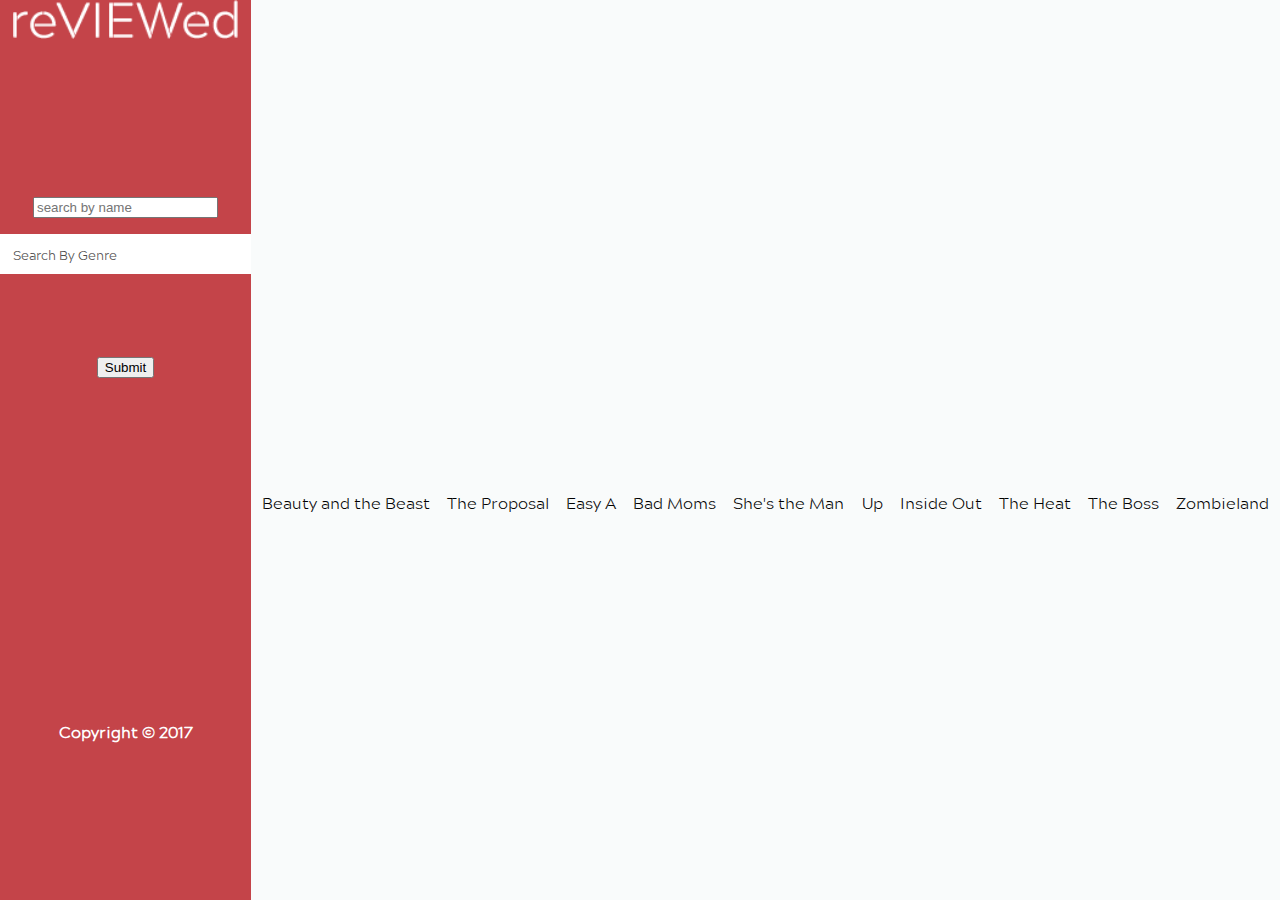
<file: movies.html>
<!doctype html>
<html>
<head>
<meta charset="UTF-8">
<title>reVIEWed</title>
<link href="http://fonts.googleapis.com/css?family=Mystery+Quest" rel="stylesheet" type="text/css">
<!--<link href="css/foundation.css" rel="stylesheet" type="text/css">
<link href="css/foundation.min.css" rel="stylesheet" type="text/css"> Needed for data interchange that isnt working-->
<link href="css/main.css" rel="stylesheet" type="text/css">
</head>

<body>
<h1 class="hidden">reVIEWed - movie review site</h1>
<div id="siteCon"> <!--Start of site Container-->
		<nav id="mainNav">
			<h2 class="hidden">Main navigation</h2>

					<img src="images/logo.png" id="logo" alt="reVIEWed Logo">
					<ul>
						<form action="/action_page.php">
							  <input id="search" type="text" placeholder="search by name" name="name"><br>
								<select name="genres">
									<option value="select">search by genre</option>
									<option value="action">Action</option>
									<option value="comedy">Comedy</option>
									<option value="family">Family</option>
									<option value="romance">Romance</option>
								</select>
								<br>
						  <input type="submit" value="Submit">
						</form>
						<h6 id="copyright">Copyright © 2017</h6>
					</ul>
		</nav>

		<section id="mobileNav">
			<h2 class="hidden">Mobile Navigation</h2>
			<div id="navMobileBackground">
			<img src="images/logo.png" id="mobileLogo" alt="reVIEWed logo">

					<img src="images/hamMenu.png" id="hamIcon" alt="Mobile Navigation">
				</div>
		</section>

		<nav id="navDropdown" class="hidden">
			<h2 class="hidden">Mobile navigation drop down menu</h2>
			<form action="/action_page.php">
					<input id="search" type="text" placeholder="search by name" name="name"><br>
					<select name="genres">
						<option value="select">search by genre</option>
						<option value="action">Action</option>
						<option value="comedy">Comedy</option>
						<option value="family">Family</option>
						<option value="romance">Romance</option>
					</select>
					<br>
				<input type="submit" value="Submit">
			</form>
		</nav>

<div class="boxed">
	<div class="box"><p class="title">Beauty and the Beast</p></div>
	<div class="box"><p class="title">The Proposal</p></div>
	<div class="box"><p class="title">Easy A</p></div>
	<div class="box"><p class="title">Bad Moms</p></div>
	<div class="box"><p class="title">She's the Man</p></div>
	<div class="box"><p class="title">Up</p></div>
	<div class="box"><p class="title">Inside Out</p></div>
	<div class="box"><p class="title">The Heat</p></div>
	<div class="box"><p class="title">The Boss</p></div>
	<div class="box"><p class="title">Zombieland</p></div>
</div>

<div id="pop">
  <img src="images/closeButton.svg" alt="close full image button" id="closeButton" title="esc key">

  <div id="fullPhotoInfo">
    <img id="mainImg" alt="Full selected photo">
    <p id="desc"></p>
    <p id="cred">Photo Credit:</p>
  </div>

  <div id="nextGallButton" title="Right arrow key">
    <div id="arrowRight"></div>
  </div>
  <div id="prevGallButton" title="Left arrow key">
    <div id="arrowLeft"></div>
  </div>
</div>

</section><!-- dynamicContent Finishes -->
</div><!--End of site container-->
<script src="script/main.js"></script>
<!--<script src="script/jsObject.js"></script>
<script src="greensock/src/minified/TimelineLite.min.js"></script>
<script src="script/TweenMax.min.js"></script>
<script src="greensock/src/minified/TweenLite.min.js"></script>-->
</body>
</html>
</file>
<file: css/main.css>
@font-face {
    font-family: 'acherus_militant_1_-_light.otf';
    src: url('../fonts/acherus_militant_1_-_light.otf-webfont.woff2') format('woff2'),
         url('../fonts/acherus_militant_1_-_light.otf-webfont.woff') format('woff');
    font-weight: normal;
    font-style: normal;
}

.hidden {
	display: none;
}

.visible {
	display:block;
}

.spacer {
  height: 500px;
}

body {
  background: #f9fbfb;
  font-size: 16px;
  margin:0px;
}

h1 {
  text-align: center;
  font-family: 'acherus_militant_1_-_light.otf', 'Arial';
  font-size: 52px;
}

p {
  font-family: 'acherus_militant_1_-_light.otf', 'Arial';
}

html, body {
  margin:0;
  padding:0;
  height:100%;
}
/*okay so the body(parent) tag has to be set to 100% in order to set the nav to height:100%;
so it has the body to set it too */

 h2 {
   font-family: 'acherus_militant_1_-_light.otf', 'Arial';
}

section, article { position: relative; width: 635px; margin: 0 auto; border: 0; }

.home {
  margin: 0px;
  color: #0c0c0c;
  text-transform: capitalize;
}

.home h1 {
  margin: 0 0 5% 0;
  text-align: center;
}

.home p {
  text-align: center;
  max-width: 1024px
  display:block;
  margin:auto;
}

.about {
  color: #0c0c0c;
}

.about h1 {
  margin: 5% 0 5% 0;
  text-align: center;
}
.about p {
  text-align: left;
  max-width: 1024px
  display: block;
  margin: 150px auto 5% auto;
}

.employeeCon {
  position:relative;
  display:block;
  max-width: 1024px
  margin:auto;
}

.about h2 {
  margin:0;
  width: 45%;
  float:right;
  font-size:24px;
}

.employee {
  float: left;
  margin-right: 21px;
}

.adopt {
  color: #0c0c0c;
 }

.adopt h1 {
  margin: 5% 0 5% 0;
  text-align: center;
}

#flexCon p {
  margin-top:14px;
  margin-bottom:14px;
  color: #000000;
}

#flexCon ul {
  padding: 0;
  text-align: center;
  list-style-type: none;
}

#paraphrase {
  max-width: 1024px;
  display: block;
  text-align: center;
}

#siteCon {
	position: relative;
	margin: 0 auto;
  height: 100%;
}

#pageCon {
  overflow: initial;
}

/*----------------------------------------------------------------------------*/
#logo {
  width:30%;
  display:block;
  float:left;
}

#logo:hover {
	cursor: pointer;
}

#mainNav {
	font-family: 'erasitcmedium';
	overflow: hidden;
	position:relative;
	background-color: #c44449;
	width: 100%;
	font-size: 24px;
	line-height: 60px;
  z-index: 1;
}

form {
  height:inherit;
}

#mainNav ul {
  width:65%;
	padding: 0px;
  height:40px;
	margin: 0px;
	/*text-align: center;*/
	list-style-type: none;
  float:right;
}

#sideBar {
  padding:5vh 5%;
  overflow: hidden;
}

input.search {
  position: relative;
	height: 37px;
  width:45%;
  float: left;
	padding: 0px 0px 0px 5%;
  margin: -100px auto auto auto;
  -webkit-appearance: none;
  -webkit-border-radius: 0px;
  border:none;
}

#livesearch {
  display:none;
  background-color: #f9fbfb;
}

li.livesearch {
  padding-left: 10%;
  text-align: start;
  height: 40px;
  line-height:40px;
  font-size: 12px;
  color: #898585;
  font-family: 'acherus_militant_1_-_light.otf';
}

.livesearch a {
  color: #898585;
  text-decoration: none;
}

li.livesearchNon {
  padding-left: 10%;
  text-align: start;
  height: 40px;
  line-height:40px;
  font-size: 12px;
  color: #898585;
  font-family: 'acherus_militant_1_-_light.otf';
  pointer-events: none;
}

li.livesearch:hover {
  cursor: pointer;
}

.livesearch a:hover {
  transition:.5s;
  color: black;
}

#searchButton {
  display: none;
}

select {
  font-family: 'acherus_militant_1_-_light.otf';
  text-transform: capitalize;
  float:right;
  display: inline-block;
	height: 37px;
	width: 45%;
  padding-left:5%;
  border:none;
  -webkit-appearance: none;
  -webkit-border-radius: 0px;
  color:#4a4949;
  background-color: #ffffff;
}

#genreArrow {
  display: none;
}

#copyright {
	color: #ffffff;
	text-align: center;
	font-family: 'acherus_militant_1_-_light.otf';
  margin-top: 55vh;
  margin-bottom: 0vh;
  height:5vh;
  line-height:5vh;
  font-size: 12px;
}

.boxed {
  display: flex;
  flex-flow: row wrap;
  justify-content: space-around;
  align-content: space-around;
  width: 80%;
  height: 60%;
  margin:auto;
  padding-top: 100px;
}

.title {
  text-align: center;
  margin-top: 50px;
}

#pop {
  display: none;
  height: 100%;
  width: 100%;
  background: rgba(011,011,011,.90);
  position: fixed;
  top: 0;
  left: 0;
  z-index: 4;
  opacity: 0;
  overflow: scroll;
}

#closeButton {
  height: 5%;
  width: auto;
  position: fixed;
  top: 18px;
  right: 18px;
  z-index:2;
}

#closeButton:hover {
  cursor: pointer;
}

#movieTrailer {
  position: absolute;
  right: 0;
  left: 0;
  display:flex;
  flex-direction:column;
  align-items: center;
  justify-content: center;
}

#mainImg {
  display: block;
  margin: 0 auto;
  position: relative;
  height:auto;
  width: 100%;
  margin-top: 20vh;
}

#desc {
  display: block;
  margin: 0 auto;
  position: relative;
  max-height: 8%;
  color: #c44449;
  text-align: center;
  margin-top: 20px;
  max-width: 900px;
}

#cred {
  display: block;
  margin: 0 auto;
  color: #7d7d7d;
  text-align: center;
  line-height: 15px;
  max-width: 900px;
}

#arrowRight {
  display: none;
}

#arrowLeft {
display: none;
}

.review {
  height: 200px;
  width: 82%;
  margin: 10px 5%;
  padding:2% 4%;
  border:none;
  -webkit-appearance: none;
  -webkit-border-radius: 0px;
  background-color: #f9fbfb;
}

input.submit {
  float: right;
  margin:0px 5% 20px 0px;
  padding: 20px 40px;
  border: none;
  background-color: #fff;
  color: #000;
  text-decoration: none;
  cursor: pointer;
}

#content {
  max-width: 1024px;
  margin:auto;
}

#content ul {
  padding: 0px;
}

.movieCon {
  display: flex;
  flex-wrap: wrap;
  justify-content: space-around;
}

.movieThumbs {
  width:49%;
  list-style-type: none;
}

.movieThumbs img {
  width:100%;
}

.movieThumbs img:hover {
  cursor: pointer;
}

#mobileNav {
  overflow:hidden;
	position: relative;
	width:100%;
	display:block;
}

#navMobileBackground {
  width:96%;
  background-color:rgba(255, 255, 255, 0.51);
  padding: 2%;
  overflow:hidden;
}

#mobileLogo {
	margin-top:10px;
	margin-left: 38%;
	max-height:123px;
}

#mobileLogo:hover {
	cursor: pointer;
}

#hamIcon {
	float:right;
}

#hamIcon:hover {
	cursor: pointer;
}

#navDropdown {
	position:absolute;
  z-index:1;
	margin-top:-50px;
	font-family: 'erasitcmedium';
	width: 100%;
	background-color: grey;
	text-align: center;
	line-height: 60px;
}

#navDropdown p {
	margin-top:0px;
	margin-bottom:1%;
	background-color:#181818;
	height:60px;
	color: #f9fbfb;
	font-size:24px;
}

#navDropdown p:hover {
	transition:.5s;
	cursor: pointer;
	background-color:#292929;
}

#page {
  width:100%;
  margin-top: 0px;
  height: 100%;
  display: table;
}

#pageCon {
  height: 100vh;
  overflow: initial;
  margin: auto;
  padding: 0px 5%;
}

.tableCon {
  display:table;
  width: 100%;
  height: 100vh;
}

.vertCon {
  display: table-cell;
  text-align: center;
  vertical-align: middle;
}

#flexCon {
  padding: 0;
  margin: auto;
  list-style: none;
  display: -webkit-box;
  display: -moz-box;
  display: -ms-flexbox;
  display: -webkit-flex;
  display: flex;
  -webkit-flex-flow: row wrap;
  justify-content: space-around;
  max-width: 605px;
  max-height: 452px;
}

#flexCon img {
  width:100%;
  height:auto;
}

.photos {
  padding: 5px;
  margin-top: 10px;
  color: #f9fbfb;
  font-weight: bold;
  font-size: 1.5em;
  text-align: center;
  width: 40%;
  display:inline-block;
  transition:.5s;
}

.photos:hover {
  border-radius: 5px;
  transition:.5s;
  background:grey;
  cursor: pointer;
}

#mainImage{
  width:100%;
  height: auto;
  margin-bottom: 50px;
  max-width: 780px;
  max-height: 452px;
  display: block;
  margin: auto;
}

#welcomeText {
  max-width: 505px;
  text-align: center;
  display: block;
  margin:auto;
}

.hideMe { display:none; }

.controls {
	display: block;
	position: relative;
	margin: 0 auto;
	padding: 0px 5%;
	background-color: rgba(011,011,011,.6);
	padding: 0px;
  width:100%;
}

.pPause {
	vertical-align: middle;
	width: 8%;
  max-width:30px;
	margin: 5px 0 5px 4%;
	height:auto;
}

#volMute {
  width: auto;
	text-align: center;
	vertical-align: middle;
  padding: 0 5px 0 5px;
  height:auto;
  width: 8%;
  max-width:39px;
}

#curtimetext, #durtimetext {
  width: 10%;
  display: inline-block;
	vertical-align: middle;
	text-align: center;
	padding-top: 4px;
	font-size: 12px;
	color:#ededed;
}

#seekslider {
  width: 31%;
	margin-right: 5px;
}

#vol {
	display: inline;
	width: 100%;
}

#volumeslider {
	position: relative;
	margin: auto;
}

input[type=range] {
  -webkit-appearance: none;
  width: 100%;
  margin: 6.8px 0;
}
input[type=range]:focus {
  outline: none;
}
input[type=range]::-webkit-slider-runnable-track {
  width: 100%;
  height: 8.4px;
  cursor: pointer;
  box-shadow: 1px 1px 1px #000000, 0px 0px 1px #0d0d0d;
  background: #c0c0c0;
  border-radius: 9px;
  border: 0.2px solid #010101;
}
input[type=range]::-webkit-slider-thumb {
  box-shadow: 1px 1px 1px #000000, 0px 0px 1px #0d0d0d;
  border: 1px solid #000000;
  height: 22px;
  width: 11px;
  border-radius: 8px;
  background: #c44449;
  cursor: pointer;
  -webkit-appearance: none;
  margin-top: -7px;
}
input[type=range]:focus::-webkit-slider-runnable-track {
  background: #cdcdcd;
}
input[type=range]::-moz-range-track {
  width: 100%;
  height: 8.4px;
  cursor: pointer;
  box-shadow: 1px 1px 1px #000000, 0px 0px 1px #0d0d0d;
  background: #c0c0c0;
  border-radius: 9px;
  border: 0.2px solid #010101;
}
input[type=range]::-moz-range-thumb {
  box-shadow: 1px 1px 1px #000000, 0px 0px 1px #0d0d0d;
  border: 1px solid #000000;
  height: 22px;
  width: 11px;
  border-radius: 8px;
  background: #c44449;
  cursor: pointer;
}
input[type=range]::-ms-track {
  width: 100%;
  height: 8.4px;
  cursor: pointer;
  background: transparent;
  border-color: transparent;
  color: transparent;
}
input[type=range]::-ms-fill-lower {
  background: #b3b3b3;
  border: 0.2px solid #010101;
  border-radius: 18px;
  box-shadow: 1px 1px 1px #000000, 0px 0px 1px #0d0d0d;
}
input[type=range]::-ms-fill-upper {
  background: #c0c0c0;
  border: 0.2px solid #010101;
  border-radius: 18px;
  box-shadow: 1px 1px 1px #000000, 0px 0px 1px #0d0d0d;
}
input[type=range]::-ms-thumb {
  box-shadow: 1px 1px 1px #000000, 0px 0px 1px #0d0d0d;
  border: 1px solid #000000;
  height: 22px;
  width: 11px;
  border-radius: 8px;
  background: #c44449;
  cursor: pointer;
  height: 8.4px;
}
input[type=range]:focus::-ms-fill-lower {
  background: #c0c0c0;
}
input[type=range]:focus::-ms-fill-upper {
  background: #cdcdcd;
}


#vol input[type=range] {
  -webkit-appearance: none;
  width: 16%;
  margin: 7.65px 0;
}
#vol input[type=range]:focus {
  outline: none;
}
#vol input[type=range]::-webkit-slider-runnable-track {
  width: 100%;
  height: 6.7px;
  cursor: pointer;
  box-shadow: 1px 1px 1px #000000, 0px 0px 1px #0d0d0d;
  border-radius: 6.5px;
  border: 0px solid #2c2c2c;
}
#vol input[type=range]::-webkit-slider-thumb {
  box-shadow: 1.1px 1.1px 1px #000000, 0px 0px 1.1px #0d0d0d;
  border: 1px solid #fbfcfc;
  height: 20px;
  width: 20px;
  border-radius: 50%;
  background: rgba(196, 68, 73, 0.89);
  cursor: pointer;
  -webkit-appearance: none;
  margin-top: -7.65px;
}
#vol input[type=range]:focus::-webkit-slider-runnable-track {
  background: #fafafa;
}
#vol input[type=range]::-moz-range-track {
  width: 100%;
  height: 6.7px;
  cursor: pointer;
  box-shadow: 1px 1px 1px #000000, 0px 0px 1px #0d0d0d;
  border-radius: 6.5px;
  border: 0px solid #2c2c2c;
}
#vol input[type=range]::-moz-range-thumb {
  box-shadow: 1.1px 1.1px 1px #000000, 0px 0px 1.1px #0d0d0d;
  border: 1px solid #fbfcfc;
  height: 22px;
  width: 16px;
  border-radius: 5px;
  background: rgba(154, 30, 34, 0.89);
  cursor: pointer;
}
#vol input[type=range]::-ms-track {
  width: 100%;
  height: 6.7px;
  cursor: pointer;
  background: transparent;
  border-color: transparent;
  color: transparent;
}
#vol input[type=range]::-ms-fill-lower {
  border: 0px solid #2c2c2c;
  border-radius: 13px;
  box-shadow: 1px 1px 1px #000000, 0px 0px 1px #0d0d0d;
}
#vol input[type=range]::-ms-fill-upper {
  border: 0px solid #2c2c2c;
  border-radius: 13px;
  box-shadow: 1px 1px 1px #000000, 0px 0px 1px #0d0d0d;
}
#vol input[type=range]::-ms-thumb {
  box-shadow: 1.1px 1.1px 1px #000000, 0px 0px 1.1px #0d0d0d;
  border: 1px solid #fbfcfc;
  height: 22px;
  width: 16px;
  border-radius: 5px;
  background: rgba(154, 30, 34, 0.89);
  cursor: pointer;
  height: 6.7px;
}
#vol input[type=range]:focus::-ms-fill-lower {
  background: #ededed;
}
#vol input[type=range]:focus::-ms-fill-upper {
  background: #fafafa;
}

#commentViewer {
  background-color: rgba(011,011,011,.6);
  width: 100%;
  margin: 0 auto;
  margin-top: 20px;
  max-width: 900px;
}

#commentViewer ul {
  padding: 0px;
}

#commentViewer li {
  background-color: #c0c0c0;
  padding: 15px;
  margin: 10px 5%;
  display: block;
  border-radius: 4px;
}

#commentViewer p {
  margin:auto;
}


/* Medium Screen ---------------------------------------------------------------------*/
@media only screen and (min-width: 640px){
  body {
    overflow:hidden;
  }

  h1 {
    font-size: 72px;
  }

  #logo {
    margin:auto;
    width:90%;
    display:block;
    float:none;
  }

  #logo:hover {
  	cursor: pointer;
  }

  #mainNav {
  	font-family: 'erasitcmedium';
  	overflow: hidden;
  	position:relative;
  	min-height: 100vh;
  	background-color: #c44449;
  	width: 20%;
  	max-width: 251px;
  	height:100%;
  	font-size: 24px;
  	line-height: 60px;
  	display:table;
    float:left;
  }

  #mainNav ul {
    width:100%;
  	padding: 0px;
  	margin:15vh 0 0 0;
  	text-align: center;
  	list-style-type: none;
  }

  #sideBar {
    padding:5vh 5%;
    overflow: inherit;
    height: 100vh;
  }

  select {
    display:block;
  	height: 40px;
  	width: 100%;
    margin:auto;
  	font-family: 'acherus_militant_1_-_light.otf';
    text-transform: capitalize;
    -webkit-appearance: none;
    -webkit-border-radius: 0px;
    padding-left:5%;
    float:none;
  }

  #genreArrow {
    position:absolute;
    right:5%;
    margin-top: 15vh;
    display: inline;
    height: 40px;
    pointer-events: none;
  }

  select:hover {
    cursor: pointer;
  }

  select option[value="select"]   {
    background-image:url('../images/genreArrow.png');
  }

  input.search {
  	height: 40px;
  	padding-left: 5%;
    width:95%;
    top: 0px;
    left:0px;
    margin: -30px auto auto auto;
    -webkit-appearance: none;
    -webkit-border-radius: 0px;
    border:none;
    background-color: #f9fbfb;
  }

  #livesearch {
    display:block;
    position: absolute;
    margin-top:10px;
    width:90%;
    line-height: 30px;
    font-size:.7em;
    background-color: #f1f1f1;
  }

  #searchButton {
    position:absolute;
    display: inline;
    margin-top: 30px;
    right:5%;
    height: 40px;
    z-index: 10;
    pointer-events: none;
  }

  #copyright {
    font-size: 12px;
  }

  #pageCon {
    height: 100vh;
    overflow: scroll;
    margin: auto;
    padding: 0px 5%;
  }

  #page {
    width:80%;
  }

  .movieThumbs {
    width:24%;
    margin-bottom: 5px;
    transition: .5s;
    opacity: .7;
  }

  .movieThumbs:hover {
    transition: .3s;
    opacity: 1;
  }

  .photos {
    width: 24%;
  }

  .boxed {
    display: flex;
    flex-flow: row wrap;
    justify-content: space-around;
    align-content: space-around;
    width: 60%;
    height: 80%;
    margin:auto;
    padding-top: 250px;
  }

  .title {
    text-align: center;
    margin-top: 150px;
  }

  #mainImg {
    width:70%;
  }

  #commentViewer {
    width: 70%;
    margin: 0 auto;
    margin-top: 20px;
    max-width: 900px;
    border-radius: 3px;
  }

  .review {
    height: 90px;
    width: 86%;
    margin: 5px 5%;
    padding:20px 2%;
    -webkit-appearance: none;
    -webkit-border-radius: 0px;
    border:none;
    background-color: #f9fbfb;
  }

  #nextGallButton {
    transition: .3s;
    position: fixed;
    right:0;
    top:50%;
    transform:translateY(-50%);
    width:10%;
    height:20%;
    background-color: #c44449;
    border-radius: 35px 0px 0px 35px;
  }

  #nextGallButton:hover {
    transition: .5s;
    width:12%;
    cursor: pointer;
  }

  #arrowRight {
    display: block;
    height: 65%;
    top: 18%;
    left: 35%;
    position: absolute;
  }

  #prevGallButton {
    transition: .3s;
    position: fixed;
    left:0;
    top:50%;
    transform:translateY(-50%);
    width:10%;
    height:20%;
    background-color: #c44449;
    border-radius: 0px 35px 35px 0px;
  }

  #prevGallButton:hover {
    transition: .5s;
    width:12%;
    cursor: pointer;
  }

  #arrowLeft {
    display: block;
    height: 65%;
    top: 18%;
    right: 35%;
    position: absolute;
  }

  #seekslider {
    width: 38%;
  }

  .controls {
    display: block;
    position: relative;
    margin: 0 auto;
    width: 70%;
    max-width: 800px;
    padding: 0px 5%;
    background-color: rgba(011,011,011,.6);
    padding: 0px;
  }

  .pPause {
    vertical-align: middle;
    width: 8%;
    height:auto;
    display: inline;
  }

  #volMute {
    width: auto;
    vertical-align: middle;
    display: inline;
  }

  #curtimetext, #durtimetext {
    display: inline;
    color: #ededed;
  }

  #vol input[type=range] {
    display: inline;
    width: 16%;
  }

}

/* Largest Screens --------------------------------------------------------------*/
@media only screen and (min-width: 1020px) {
  body {
    overflow:hidden;
  }

	#mainNav{
		display: table;
    height: 100%;
	}

	#mobileNav {
		display: none;
	}

  #livesearch {
    display:block;
  }

  li.livesearch {
    padding-left: 10%;
    text-align: start;
    height: 40px;
    line-height:40px;
    font-size: 16px;
    color: #898585;
  }

  li.livesearchNon {
    font-size: 14px;
  }

  #copyright {
    font-size:16px;
  }

  .photos {
    width: 24%;
  }

  .boxed {
    display: flex;
    flex-flow: row wrap;
    justify-content: space-around;
    align-content: space-around;
    width: 80%;
    height: 80%;
    margin:auto;
    padding-top: 100px;
  }

  .movieThumbs {
    width:24%;
    list-style-type: none;
    opacity: .7;
  }

  .movieThumbs:hover {
    transition: .5s;
    opacity: 1;
  }

  .title {
    text-align: center;
    margin-top: 100px;
  }

  #pop {
    display: none;
    height: 100%;
    width: 100%;
    background: rgba(011,011,011,.90);
    position: fixed;
    top: 0;
    left: 0;
    z-index: 4;
    opacity: 0;
    overflow: scroll;
  }

  #closeButton {
    height: 5%;
    width: auto;
    position: fixed;
    top: 18px;
    right: 18px;
  }

  #closeButton:hover {
    cursor: pointer;
  }

  #movieTrailer {
    position: absolute;
    right: 0;
    left: 0;
    transform: translateY(12%);
    display:flex;
    flex-direction:column;
    align-items: center;
    justify-content: center;
  }

  #mainImg {
    display: block;
    margin: 0 auto;
    position: relative;
    height:auto;
    width: 70%;
    max-width:900px;
  }

  #desc {
    display: block;
    width:70%;
    margin: 20px auto auto auto;
    position: relative;
    max-height: 8%;
    color: #c44449;
    text-align: left;
    font-size:25px;
  }

  #cred {
    display: block;
    margin: 0 auto;
    color: #7d7d7d;
    text-align: left;
    line-height: 15px;
    width:70%;
  }

  .video:hover .controls {
  	width: 100%;
  	margin: auto;
  	margin-top:-40px;
  }

  .controls {
  	width: 70%;
  	position: relative;
  	transition: .5s;
  	background-color: rgba(011,011,011,.6);
  	padding: 0px;
  	transition-delay: 0s;
  	transition : .3s;
    max-width:900px;
  }

  .pPause {
  	vertical-align: middle;
  	width: 6%;
  	height:auto;
  }

  #vol input[type=range] {
  	width: 14%;
  }

  #volMute {
    width: auto;
  	text-align: center;
  	vertical-align: middle;
  	margin: 0 5px 0 5px;
  }

  #curtimetext, #durtimetext {
    width: 8%;
    display: inline-block;
  	vertical-align: middle;
  	text-align: center;
  	padding-top: 4px;
  	color: #ededed;
  }

  #seekslider {
    width: 45%;
  	margin-right: 5px;
  }

  #vol {
  	display: inline;
  	width: 100%;
  }

  #volumeslider {
  	position: relative;
  	margin: auto;
  }

  #commentViewer {
    width: 70%;
    padding: 15px 0px;
    margin-bottom:60px;
  }

}
</file>
